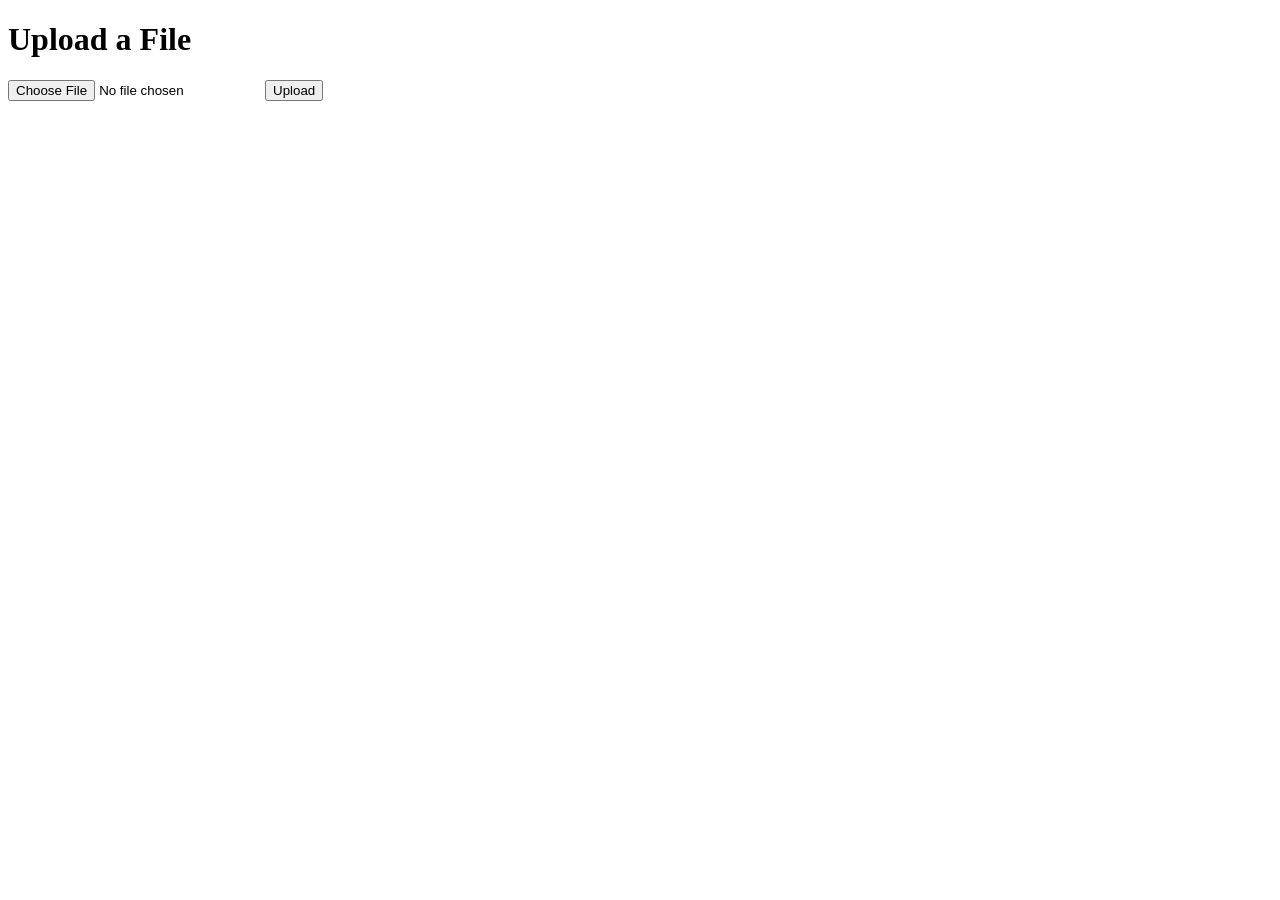
<file: templates/upload.html>
<!DOCTYPE html>
<html lang="en">
<head>
    <meta charset="UTF-8">
    <meta name="viewport" content="width=device-width, initial-scale=1.0">
    <title>File Upload</title>
</head>
<body>
    <h1>Upload a File</h1>
    <form action="/upload" method="post" enctype="multipart/form-data">
        <input type="file" name="file" required>
        <button type="submit">Upload</button>
    </form>
</body>
</html>
</file>
